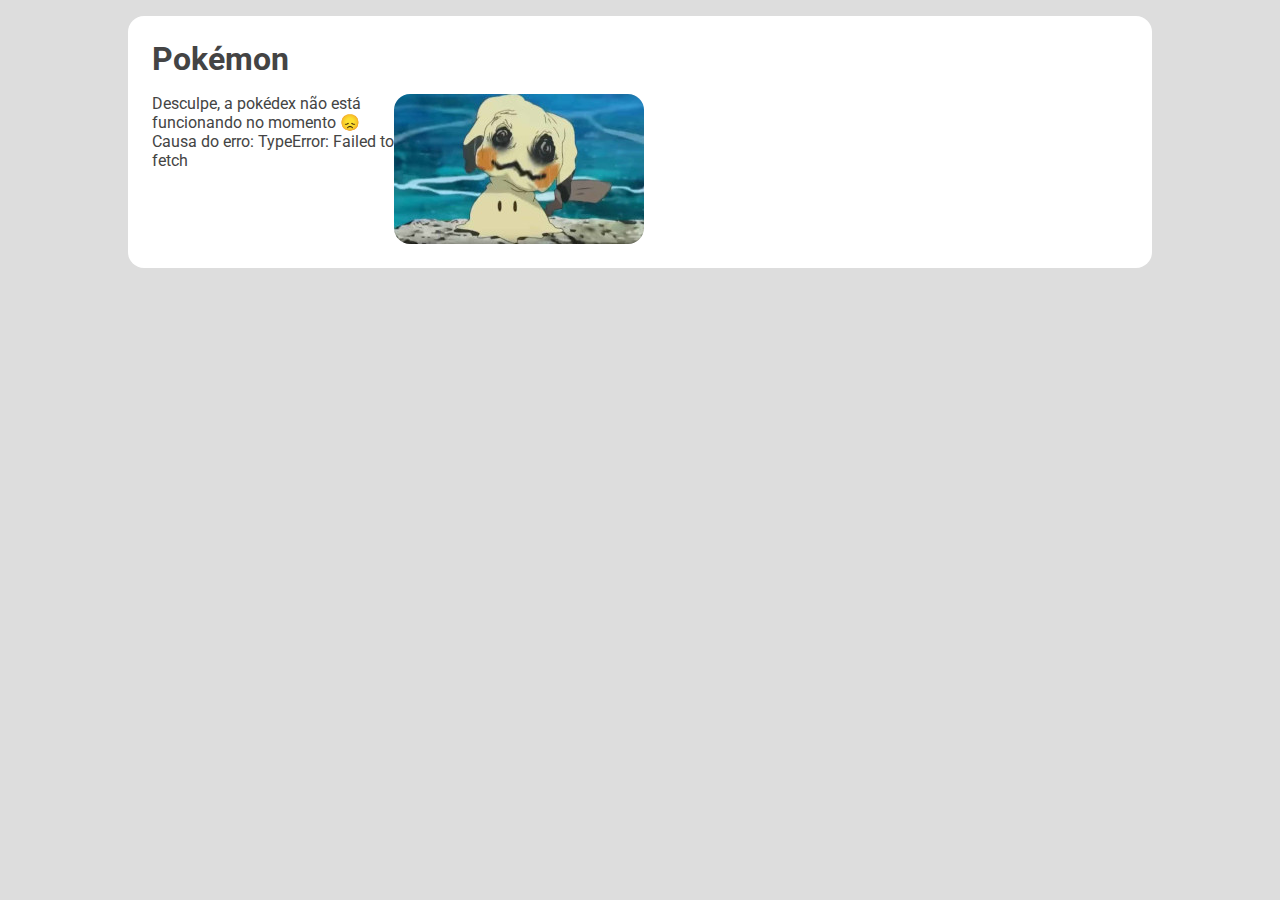
<file: 02.1-projeto-html-css-pokedex/index.html>
<!DOCTYPE html>
<html lang="pt-br">
<head>
    <meta charset="UTF-8">
    <meta http-equiv="X-UA-Compatible" content="IE=edge">
    <meta name="viewport" content="width=device-width, initial-scale=1.0">
    <title>Projeto pokédex</title>
    <link rel="stylesheet" href="./assets/css/general.css">
    <link rel="stylesheet" href="./assets/css/pokedex.css">
    <script src="./assets/js/pokeapi.js" defer></script>
    <script src="./assets/js/main.js" defer></script>
</head>
<body>
    <section class="content">
        <h1>Pokémon</h1>
        
        <ol id="pokemons" class="pokemons">
           
        </ol>
    </section>
</body>
</html>
</file>
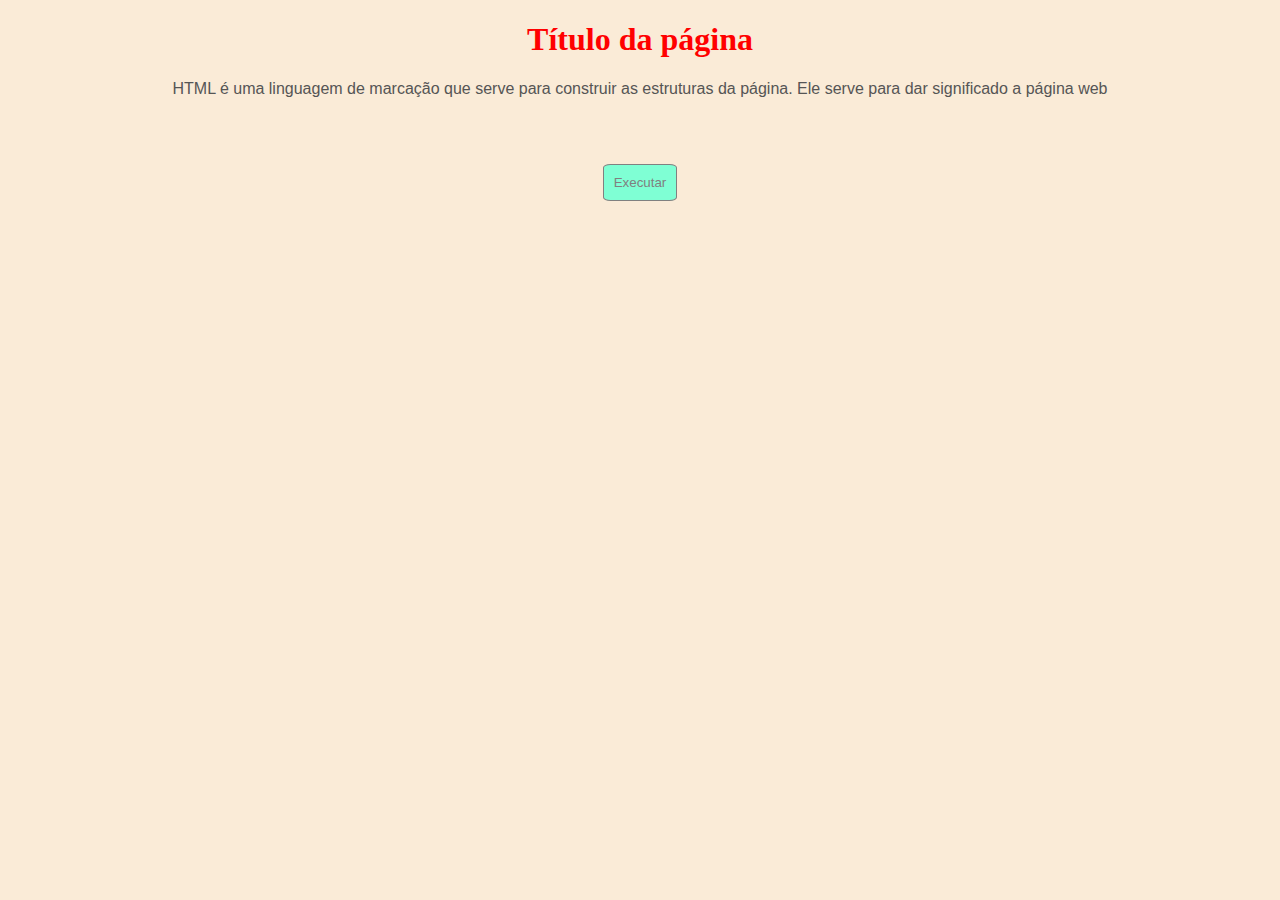
<file: 02-javascript/08-Introdução-ao-desenvolvimento-web-com-JavaScript/01-aula.html>
<!DOCTYPE html>
<html lang="pt-br">
<head>
    <meta charset="UTF-8">
    <meta http-equiv="X-UA-Compatible" content="IE=edge">
    <meta name="viewport" content="width=device-width, initial-scale=1.0">
    <title>Título da aba</title>
    <link rel="stylesheet" href="02-aula.css">
    <script src="aula.js" defer></script>
</head>
<body>
    <h1>Título da página</h1>
    <p>HTML é uma linguagem de marcação que serve para construir as estruturas da página. Ele serve para dar significado a página web</p>
    <button id="btn">Executar</button>
</body>
</html>
</file>
<file: 02.1-projeto-html-css-pokedex/assets/css/pokedex.css>
.pokemons {
    display: grid;
    grid-template-columns: 1fr;
}

.pokemon {
    background-color: #16bba5;
    color: #fff;
    margin: 0.5rem;
    padding: 1.3rem 0.5rem;
    border-radius: 0.5rem;
    display: flex;
    flex-direction: column;
}

.pokemon .number {
    color: #444;
    text-align: right;
}

.pokemon .name {
    font-size: 1.25rem;
    font-weight: 600;
    margin-bottom: .20rem;
}

.pokemon .detail {
    display: flex;
    flex-direction: row;
    align-items: center;
    justify-content: space-between;
}

.pokemon .detail .type{
    background-color: #99999971;
    border: .1rem solid #00000048;
    padding: .25rem .50rem;
    margin: .25rem;
    border-radius: .5rem;
    font-size: .95rem;
}

.pokemon .detail img {
    max-width: 100%;
    height: 70px;
    align-self: flex-end;
}

@media screen and (min-width: 400px){
    .pokemons{
        grid-template-columns: 1fr 1fr;
    }

}

@media screen and (min-width: 768px){
    .pokemons{
        grid-template-columns: 1fr 1fr 1fr;
    }

}

@media screen and (min-width: 900px){
    .pokemons{
        grid-template-columns: 1fr 1fr 1fr 1fr;
    }

    .content {
        margin: 1rem 10%;
    }
}

@media screen and (min-width: 1500px){
    .pokemons{
        grid-template-columns: 1fr 1fr 1fr 1fr 1fr 1fr;
    }

    .content {
        margin: 1rem 10%;
    }
}
</file>
<file: 02-javascript/08-Introdução-ao-desenvolvimento-web-com-JavaScript/02-aula.css>
body {
    background-color: antiquewhite;
    text-align: center;
}

h1 {
    color: red;
}

p{
    font-family: 'Gill Sans', 'Gill Sans MT', Calibri, 'Trebuchet MS', sans-serif;
    color: #555;
}

button{
    margin-top: 50px;
    background-color: aquamarine;
    border: 1px solid gray;
    color: gray;
    padding: 10px;
    border-radius: 10%;
    cursor: pointer;
}

button:hover{
    background-color: azure;
}
</file>
<file: 02.1-projeto-html-css-pokedex/assets/css/general.css>
@import url('https://fonts.googleapis.com/css2?family=Roboto:wght@100;300;700&display=swap');

/*RESET*/
* {
    margin: 0;
    padding: 0;
    border: 0;
    box-sizing: border-box;
    font-size: 100%;
    text-decoration: none;
    list-style: none;
    font-family: 'Roboto', sans-serif;
}

body{
    background-color: #ddd;
}

.content {
    padding: 1.5rem;
    background-color: #fff;
    color: #444;
    margin: .5rem;
    border-radius: 1rem;
}

h1 {
    font-size: 2rem;
    margin-bottom: 1rem;
}
</file>
